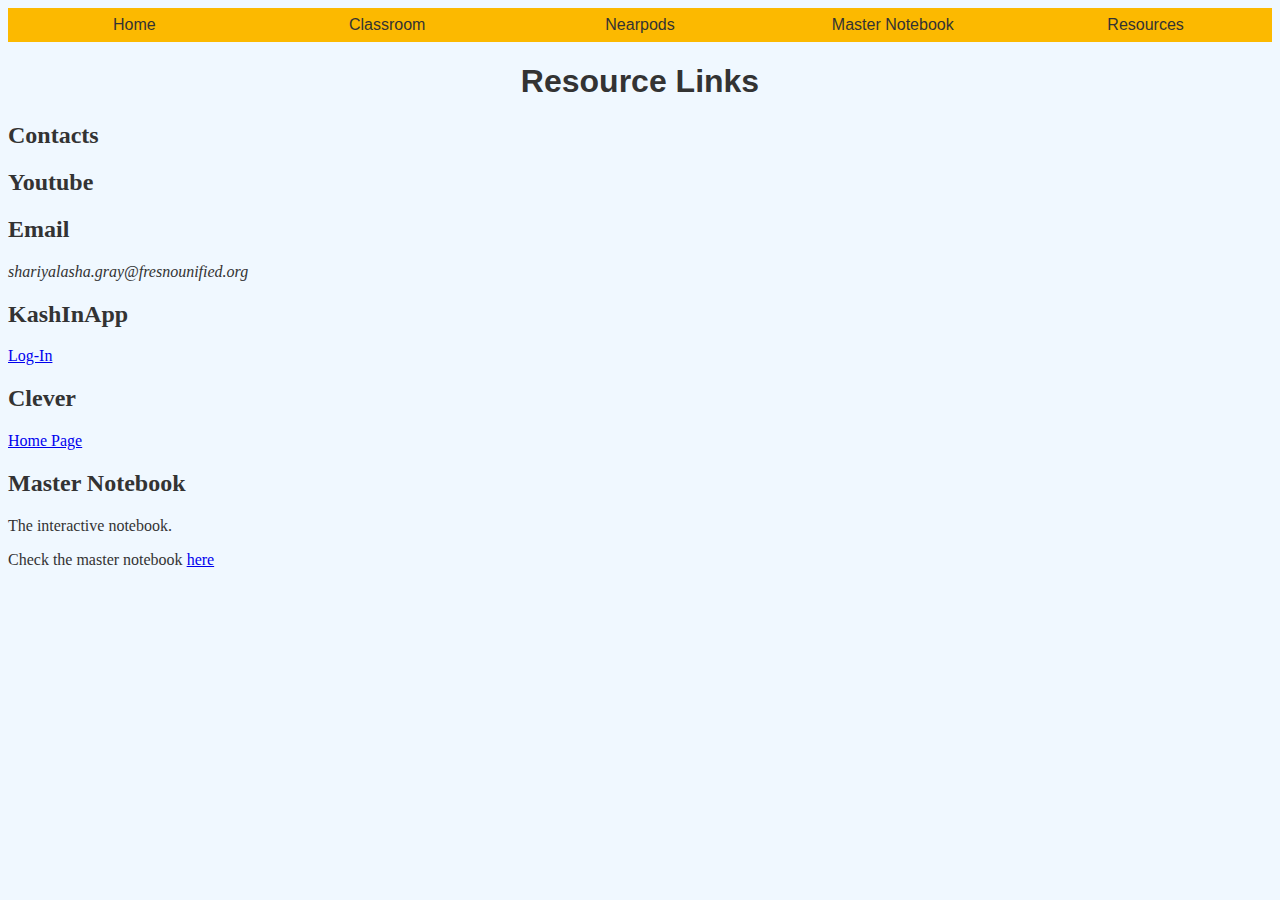
<file: Resources.html>
<!DOCTYPE html>
<html lang="en">
    <head>
        <meta charset="UTF-8">
        <title>Resources | The Black-Maticion</title>
        <link href="StyleSheet.css" rel="stylesheet" type="text/css"/>
    </head>
<body>
<nav>
    <ul>
        <li><a  href="index.html">Home</a></li>
        <li><a href="Classroom.html">Classroom</a></li>
        <li><a href="Nearpods.html">Nearpods</a></li>
        <li><a href="MNotes.html">Master Notebook</a>
            <div class="dropdown-content">
                <ul>
                    <li><a href="Q1.html">Quarter 1</a></li>
                    <li><a href="Q2.html">Quarter 2</a></li>
                    <li><a href="Q3.html">Quarter 3</a></li>
                    <li><a href="Q4.html">Quarter 4</a></li>
                </ul>
            </div>
        </li>
        <li><a href="Resources.html">Resources</a></li>
    </ul>
</nav>
<h1>Resource Links</h1>
<h2>Contacts</h2>
<h2>Youtube</h2>
<h2>Email</h2>
<address>
    shariyalasha.gray@fresnounified.org
</address>
<h2>KashInApp</h2>
<p><a href="https://www.kashinapp.com/" target="_blank">Log-In</a></p>
<h2>Clever</h2>
<p><a href="https://clever.com/" target="_blank">Home Page</a></p>
<h2>Master Notebook</h2>
<p>The interactive notebook.</p>
<p> Check the master notebook <a href="MNotes.html" target="_blank">here</a></p>
</body>
</html>
</file>
<file: StyleSheet.css>
body {
    background-color: aliceblue;
    color: rgb(51, 51, 51);
}
h1{
    text-align: center;
    font-family: Trebuchet MS, sans-serif;
    color:rgb(51, 51, 51);
}
.LessonTitle{
    text-decoration: none;
    text-align: center;
}
.BioText{
    width: 350px;
}

.box{
    display: flex;
    flex-wrap: wrap;
}
.box-1{
    display: flex;
    flex-direction: column;
    justify-items: center;
    align-items: center;

    margin: 16px;
}

table{
    border: solid black 4px;
}

nav ul{
    display: flex;
    flex-wrap: wrap;
    margin: 0;
    padding: 0;
    z-index: 10;
}
nav li{
    list-style: none;
    font-family: Trebuchet MS, sans-serif;
    background-color: rgb(252,185,0);
    color: rgb(51, 51, 51);
    margin: 0;
    flex: 1;
    min-width: 200px;
    text-align: center;
    display: flex;
    position: relative;
}
nav a, nav a:visited{
    text-decoration: none;
    font-family: Trebuchet MS, sans-serif;
    width: 100%;
    padding: 8px 0;
    color: rgb(51, 51, 51);
}
nav a:hover, nav a.active{
    text-decoration: none;
    font-family: Trebuchet MS, sans-serif;
    background-color: rgb(197, 126, 10);
    color: aliceblue;
    width: 100%;
    padding: 8px 0;
}
.dropdown-content{
    position: absolute;
    top: 34px;
    width: 100%;
    display: none;
    z-index: 20;
}
nav li:hover .dropdown-content{
    display: block;
}
.dropdown-content ul{
    flex-direction: column;
}
/* Edison Gold rgb(252,185,0) */
/* Dark Purple 25, 1, 48 */
/* Edison Gray rgb(84,84,84) */
</file>
